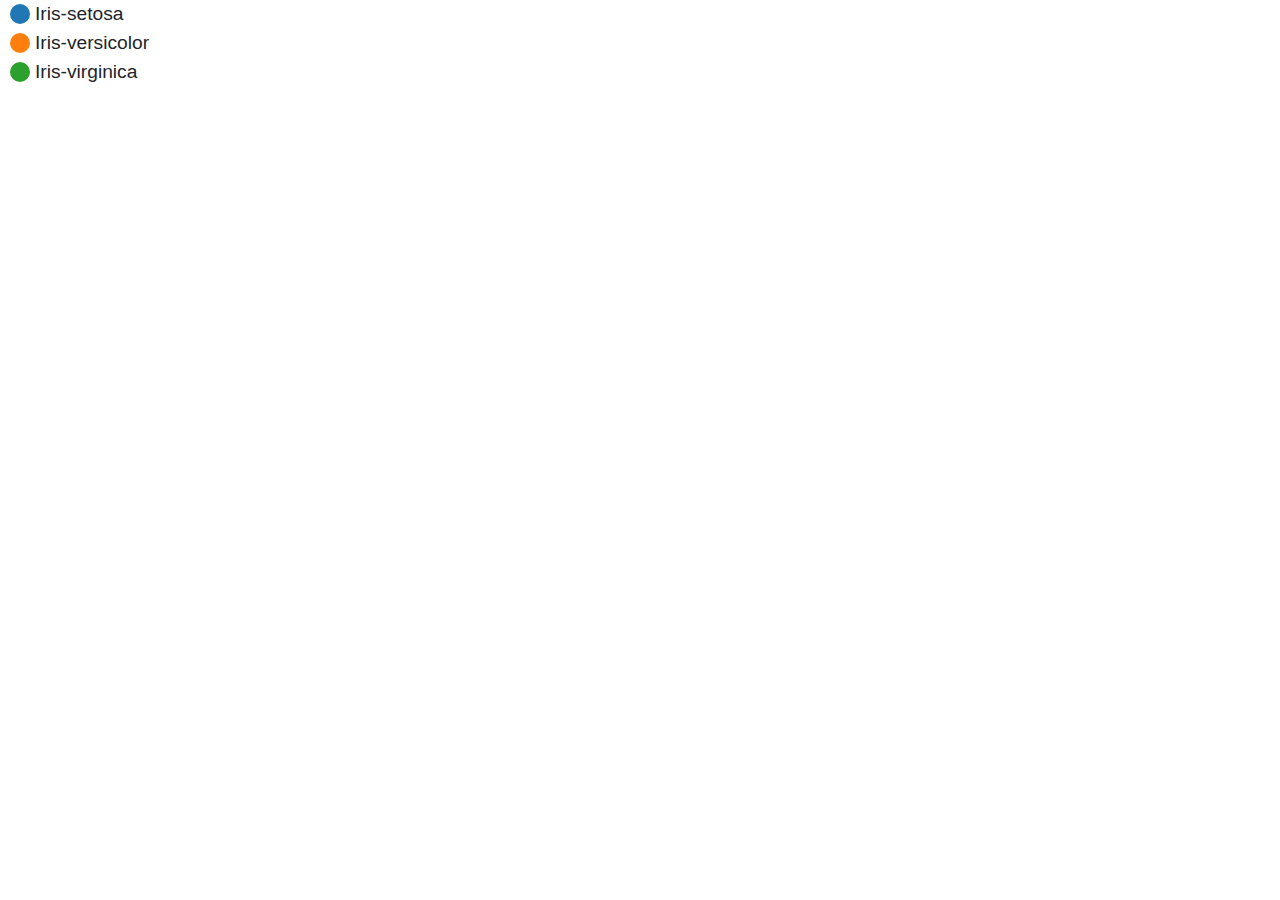
<file: Brushable Scatter Plot Matrix/312555017.html>
<!DOCTYPE html>
<html>
    <head>
        <link rel="stylesheet" href="312555017.css">
        <meta charset="utf-8">
        <link rel="stylesheet" href="https://cdnjs.cloudflare.com/ajax/libs/twitter-bootstrap/4.5.2/css/bootstrap.min.css" integrity="sha512-MoRNloxbStBcD8z3M/2BmnT+rg4IsMxPkXaGh2zD6LGNNFE80W3onsAhRcMAMrSoyWL9xD7Ert0men7vR8LUZg==" crossorigin="anonymous" />
        
        
    </head>
    
    <!-- Load d3.js -->
    <body>

        <div class="legend">
            <div class="dot Iris-setosa"></div>
            <div class="text">Iris-setosa</div>
        </div>
        <div class="legend">
            <div class="dot Iris-versicolor"></div>
            <div class="text">Iris-versicolor</div>
        </div>

        <div class="legend">
            <div class="dot Iris-virginica"></div>
            <div class="text">Iris-virginica</div>
        </div>           
        
    
        
    </body>
    <div id="my_svg"></div>
    <script src="https://d3js.org/d3.v6.js"></script>
    <script src="312555017.js"></script>
    
    
    
    <!-- Create a div where the graph will take place -->
    
</html>
</file>
<file: Brushable Scatter Plot Matrix/312555017.css>
svg {
    font: 10px sans-serif;
    padding: 10px;
  }

  .axis,
  .frame {
    shape-rendering: crispEdges;
  }

  .axis line {
    stroke: #d1c3c3;
  }

  .axis path {
    display: none;
  }

  .cell text {
    font-weight: bold;
    text-transform: capitalize;
    fill: black;
  }

  .frame {
    fill: none;
    stroke: #201717;
  }

  circle {
    fill-opacity: .7;
  }

  circle.hidden {
    fill: #ccc !important;
  }

  .extent {
    fill: #000;
    fill-opacity: .125;
    stroke: #fff;
  }

  .legend {
    display: flex;
    align-items: center;
  }
  .dot {
    margin: 0 5px 0px 10px;
    height: 20px;
    width: 20px;
    border-radius: 50%;
    display: inline-block;
  }

  .Iris-setosa {
    background-color: #1f77b4;
    fill: #1f77b4;
  }
  
  .Iris-versicolor {
    background-color: #ff7f0e;
    fill: #ff7f0e;
  }
  
  .Iris-virginica {
    background-color: #2ca02c;
    fill: #2ca02c;
  }

  .legend{
    font-size: 1.2rem;
}
</file>
